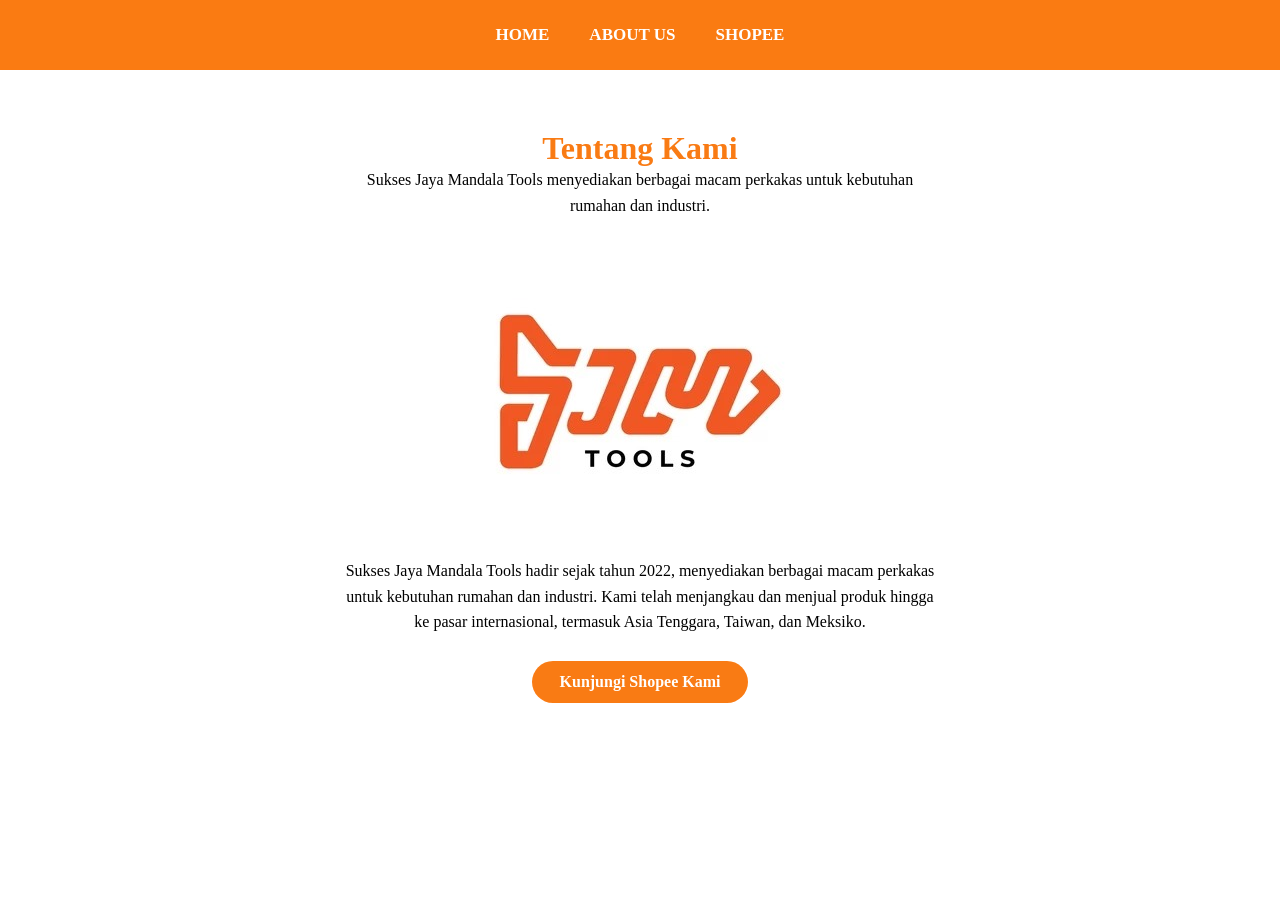
<file: about.html>
<!DOCTYPE html>
<html lang="id">
<head>
    <meta charset="UTF-8">
    <meta name="viewport" content="width=device-width, initial-scale=1.0">
    <link rel="stylesheet" href="style.css" />
    <title>Tentang Kami - Sukses Jaya Mandala Tools</title>
</head>
<body>
    <div class="container">
        <!-- NAVIGATION BAR -->
        <div class="container-navbar">
            <ul class="ul-navbar">
                <li class="li-navbar">
                    <a href="index.html" class="a-navbar">HOME</a>
                </li>
                <li class="li-navbar">
                    <a href="about.html" class="a-navbar">ABOUT US</a>
                </li>
                <li class="li-navbar">
                    <a href="https://shopee.co.id/suksesjayamandala" class="a-navbar">SHOPEE</a>
                </li>
            </ul>
        </div>
        <!-- NAVIGATION BAR SELESAI -->

        <!-- CONTENT ABOUT -->
        <div class="about-content">
            <h1>Tentang Kami</h1>
            <p>
                Sukses Jaya Mandala Tools menyediakan berbagai macam perkakas
                untuk kebutuhan rumahan dan industri.
            </p>
            <img src="logo sjm .jpeg" alt="Logo Sukses Jaya Mandala Tools" class="about-logo">
            <p>
                Sukses Jaya Mandala Tools hadir sejak tahun 2022, menyediakan
                berbagai macam perkakas untuk kebutuhan rumahan dan industri.
                Kami telah menjangkau dan menjual produk hingga ke pasar internasional, 
                termasuk Asia Tenggara, Taiwan, dan Meksiko.
            </p>
            <a href="https://shopee.co.id/suksesjayamandala" class="tombol-shopee">
                Kunjungi Shopee Kami
            </a>
        </div>
        <!-- CONTENT ABOUT SELESAI -->
    </div>
</body>
</html>
</file>
<file: style.css>
*,
html {
    margin: 0;
    padding: 0;
}

.container {
    background-color: white;
}

.container-navbar {
    background-color: rgb(236, 83, 12);
}

.ul-navbar {
    background-color: rgb(250, 123, 18);
    display: flex;
    height: 70px;
    justify-content: center;
    align-items: center;
}

.li-navbar {
    color: black;
    list-style-type: none;
    margin: 5px;
    padding: 15px;
    font-size: 17px;
    border: 1px ;
}

.li-navbar:hover {
    background-color: rgb(236, 220, 196);
    transition: ease-in-out;
    transition-delay: ;
    border-radius:9px;
}

.a-content {
    background-color: white;
    text-decoration: none;
}

.container-content {
    display: flex;
    justify-content: center;
    align-items: first baseline;
    height: 80vh;
}

.ul-content {
    background-color: rgb(255, 255, 255);
    justify-content: center;
    align-items: center;
    display:inline
}

.tulisan {
    color: orange;
    display: flex;
    justify-content: center;
    align-items: center;
    font-size: 30px;
}

.li-content {
    list-style-type: none;
    color: orange;
    justify-content: center;
    align-items: center;
    margin: 0px;
    padding: 10px;
    font-size: 30px;
    
}

.a-navbar {
    color: white;
    text-decoration: none;
    font-weight: bold;
}
.a-navbar:hover {
    text-decoration: underline;
}

.about-content {
    max-width: 600px;
    margin: 60px auto;
    padding: 0 20px;
    text-align: center;
}

.about-content h1 {
    color: #f97b14;
}

.about-content p {
    line-height: 1.6;
    margin-bottom: 16px;
}

.tombol-shopee {
    display: inline-block;
    margin-top: 10px;
    padding: 12px 28px;
    background-color: #f97b14;
    color: white;
    text-decoration: none;
    border-radius: 999px;
    font-weight: bold;
}
</file>
